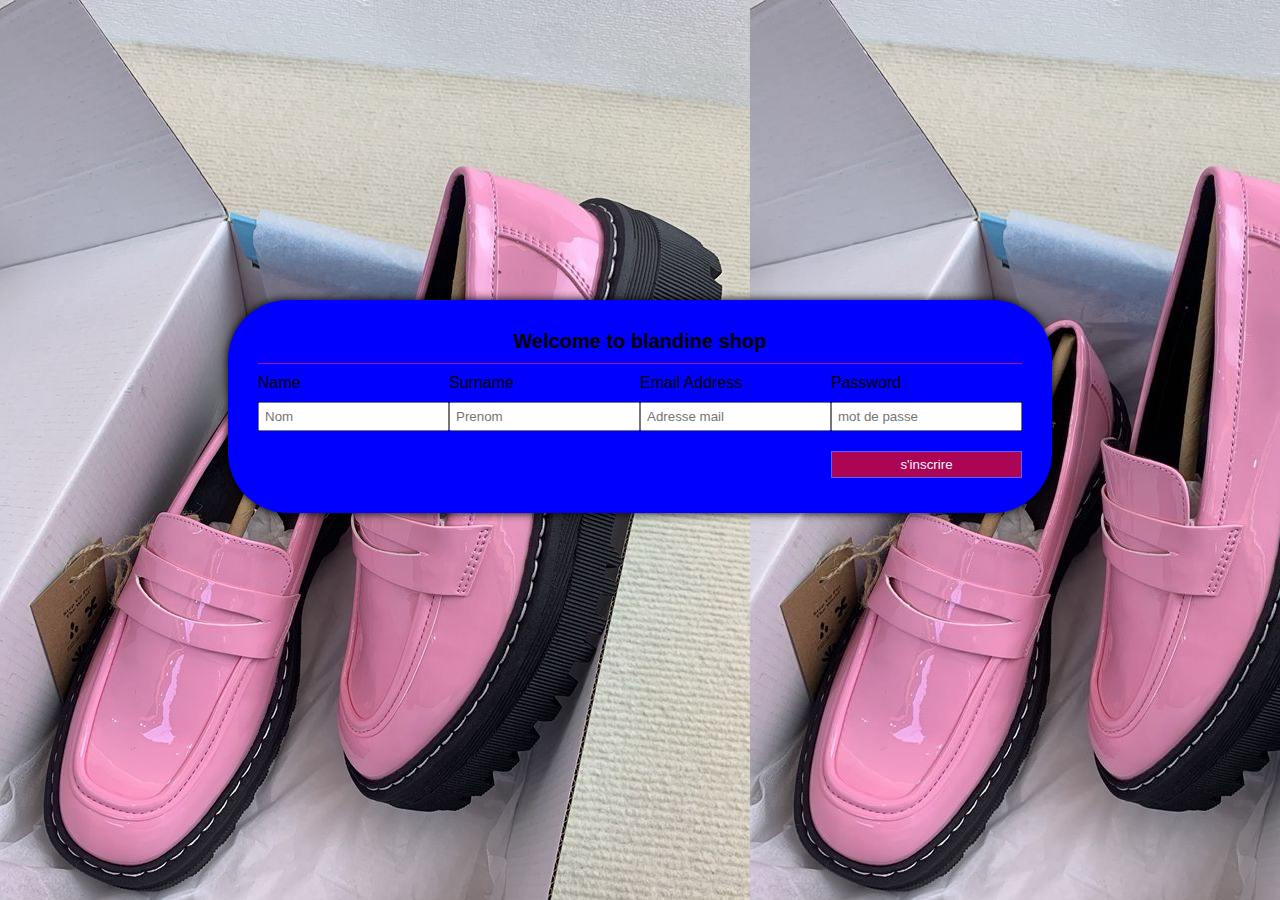
<file: index.html>
<!DOCTYPE html>
<html lang="fr">
<head>
    <meta charset="UTF-8">
    <meta name="viewport" content="width=device-width, initial-scale=1.0">
    <link rel="stylesheet" href="style.css">
    <title>Wife's article</title>
</head>
<body>
       
<form action="shop.html">
    <h1>Welcome to blandine shop</h1> 
    <hr>
    <div class="name-field">
        <div>
            <label>Name</label>
            <input type="text" placeholder="Nom">
        </div>
        <div>
            <label>Surname</label>
            <input type="text" placeholder="Prenom">
    </div>
    <div>
        <label>Email Address</label>
        <input type="email" placeholder="Adresse mail">
    </div>
        <div>
            <label>Password</label>
            <input type="password" placeholder="mot de passe">
            <input type="submit" value= "s'inscrire">
        </div>
       
</form>



</body>
</html>
</file>
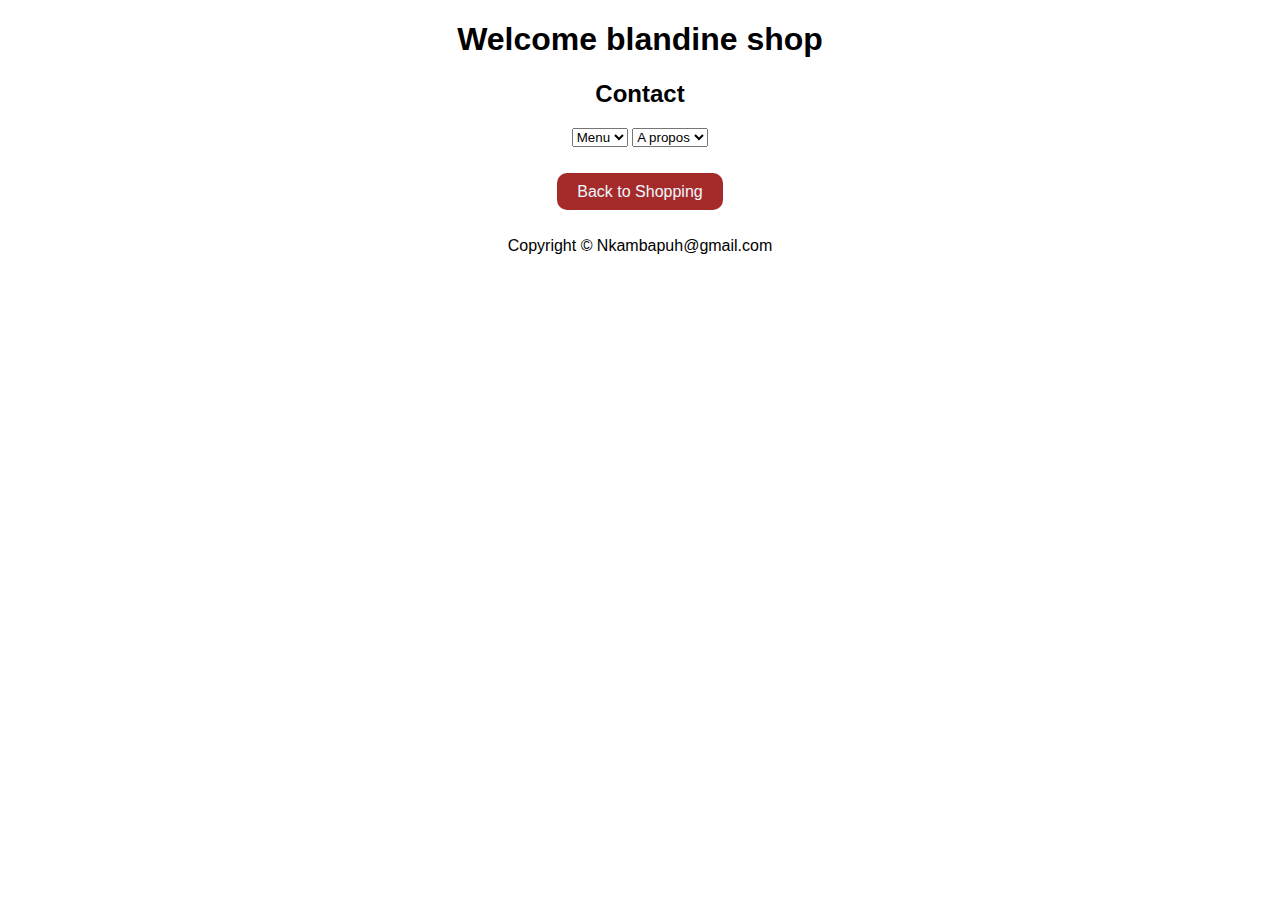
<file: contact.html>
<!DOCTYPE html>
<html lang="en">
<head>
    <meta charset="UTF-8">
    <meta name="viewport" content="width=device-width, initial-scale=1.0">
    <link rel="stylesheet" href="shop.css">
    <title>Contact</title>
</head>
<body>

    <h1>Welcome blandine shop</h1> 
    <h2>Contact</h2>
    <select name="" id="">
        <option value="Menu" selected="selected"> Menu</option>
    </select>
 
    <select name="" id="">
        <option value="A propos" selected> A propos</option>
        
        <option value="Aide">Aide </option>
    </select>


    <br>
    <br>
    <br>

    <a href="shop.html">Back to Shopping</a>

    <br>
    <br>
    <br>

    Copyright &copy; Nkambapuh@gmail.com 
</body>
</html>
</file>
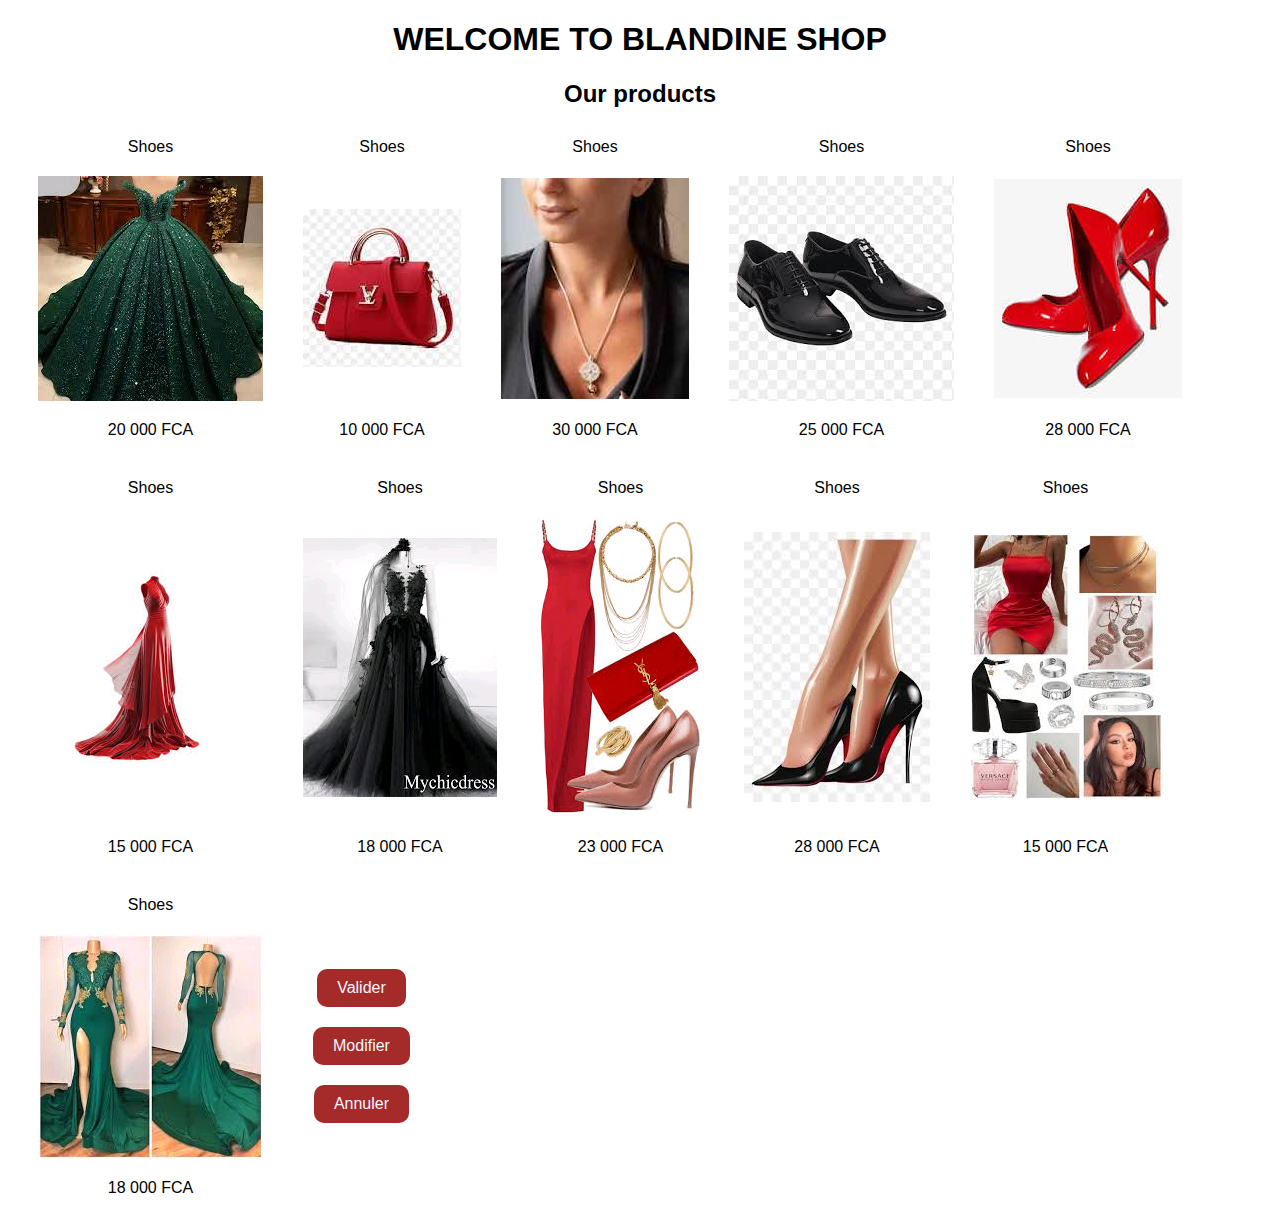
<file: shop.html>
<!DOCTYPE html>
<html lang="en">
<head>
    <meta charset="UTF-8">
    <meta name="viewport" content="width=device-width, initial-scale=1.0">
    <title>Blandine Shopping</title>
    <link rel="stylesheet" href="shop.css">
</head>
<body>




        <div class="logo">
            <h1>WELCOME TO BLANDINE SHOP </h1>
            <h2>Our products</h2>
        </div>

           

        <div class="product-frame">

            <div class="product">
                <span>Shoes</span>
                <img src="images/1.jpg" alt="">
                <span class="price">20 000 FCA</span>
            </div>

            <div class="product">
                <span>Shoes</span>
                <img src="images/2.jpg" alt="">
                <span class="price">10 000 FCA</span>
            </div>

            <div class="product">
                <span>Shoes</span>
                <img src="images/3.jpg" alt="">
                <span class="price">30 000 FCA</span>
            </div>
            <div class="product">
                <span>Shoes</span>
                <img src="images/4.jpg" alt="">
                <span class="price">25 000 FCA</span>
            </div>
            <div class="product">
                <span>Shoes</span>
                <img src="images/5.jpg" alt="">
                <span class="price">28 000 FCA</span>
            </div>

            <div class="product">
                <span>Shoes</span>
                <img src="images/6.jpg" alt="">
                <span class="price">15 000 FCA</span>
            </div>
            <div class="product">
                <span>Shoes</span>
                <img src="images/7.jpg" alt="">
                <span class="price">18 000 FCA</span>
            </div>
            <div class="product">
                <span>Shoes</span>
                <img src="images/8.jpg" alt="">
                <span class="price">23 000 FCA</span>
            </div>

            <div class="product">
                <span>Shoes</span>
                <img src="images/9.jpg" alt="">
                <span class="price">28 000 FCA</span>
            </div>

            <div class="product">
                <span>Shoes</span>
                <img src="images/10.jpg" alt="">
                <span class="price">15 000 FCA</span>
            </div>
            <div class="product">
                <span>Shoes</span>
                <img src="images/11.jpg" alt="">
                <span class="price">18 000 FCA</span>
            </div>

            <div class="product button">
               <a href="contact.html">Valider</a>
               <a href="#">Modifier</a>
               <a href="index.html">Annuler</a>
            </div>
        </div>
</body>
</html>
</file>
<file: style.css>
*{
    margin: 0;
    padding: 0;
    box-sizing: border-box;
    font-family:'poppins',sans-serif;
}
body{
    background-image: url("IMG-20240118-WA0325.jpg");
    display:flex;
    align-items:center;
    justify-content:center;
    height: 100%;
}
form{
    display: flex;
    flex-direction: column;
    background-color: blue;
    padding: 30px;
    border-radius: 60px;
    box-shadow: 0 0 10px black;
    margin-top: 300px;
}

h1{
    text-align: center;
    font-size: 20px;

}
hr{
    margin: 10px 0;
    background-color: rgb(165, 11, 163);
    border: 1px;
    height: 1px;
    width: 100%;
}
.name-field{
    display: flex;
    width: 100%;
    justify-content: space-between;

}
.name-field div{
    display: flex;
    flex-direction: column;
    width: 49%;
}
input{
    margin-bottom: 5px;
    padding: 5px;
    outline: 0;
    border: 1px solid rgba(0,0,0,0,7);
}
input:focus{

    border: 1px solid rgb(38, 38, 126);

}
input[type="submit"]{
    margin-top: 15px;
    background-color: rgb(172, 5, 86);
    color: aliceblue;
    border: 1px solid rgb(95, 95, 249);
    cursor: pointer;
}
label{
    margin-bottom: 10px;
}
p{
    text-align: center;
    margin: 5px 0;
    font-size: 14px;
}
p a{
    text-decoration: 0;
    color: aqua;
}
p a:hover{
    text-decoration: underline;
    
}
</file>
<file: shop.css>
*{
    font-family:'poppins',sans-serif;
}
body{
    justify-content: center;
    text-align: center;
    height: 100%;
}

.product-frame{
    margin: 10px;
    display: flex;
    flex-wrap: wrap;
    gap: 20px;
    margin: 20px;
}
.product{
    display: flex;
    flex-direction: column;
    align-items: center;
    justify-content: space-between;
    transition: all .3s;
    gap: 20px;
    padding: 10px;
}
a{
    padding: 10px 20px;
    background-color: brown;
    color: aliceblue;
    border-radius: 10px;
    text-decoration: none;
}
.button{
    display: flex;
    justify-content: center;
    padding: 20px;
}
.product:hover{
    box-shadow: 3px 3px 5px 5px rgba(0, 0, 0, 0.5);
    border-radius: 10px;
}
</file>
